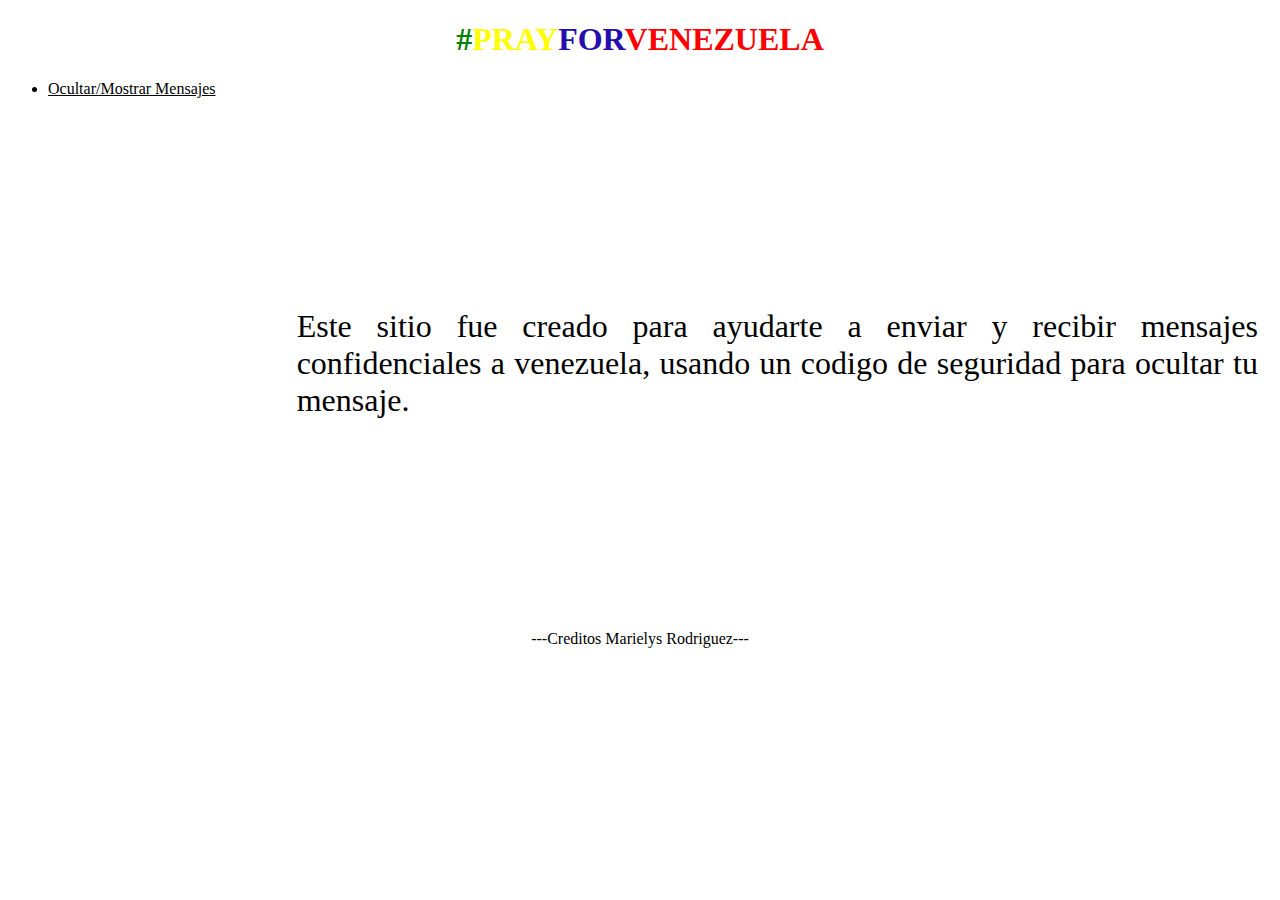
<file: src/index.html>
<!DOCTYPE html>
<html>

<head>
    <meta charset="utf-8">
    <title>Caesar Cipher</title>
    <link rel="stylesheet" href="style.css" />
</head>

<body>
    <header>
        <h1><strong id="ltnumeral">#</strong><strong id="ltyellow">PRAY</strong><strong id="ltblue">FOR</strong><strong id="ltred">VENEZUELA</strong></h1>
        <nav>
            <ul class="menn">
                <li><a href="encriptacion.html">Ocultar/Mostrar Mensajes</a></li>
            </ul>
        </nav>
    </header>

    <div class="imgfondo">


        <p id="infomation">MENSAJES DE LIBERTAD</p>

        <p id="parrf1">Este sitio fue creado para ayudarte a enviar y recibir mensajes confidenciales a venezuela, usando un codigo de seguridad para ocultar tu mensaje.</p>

    </div>
    <footer>
        <p>---Creditos Marielys Rodriguez---</p>
    </footer>
</body>

</html>
</file>
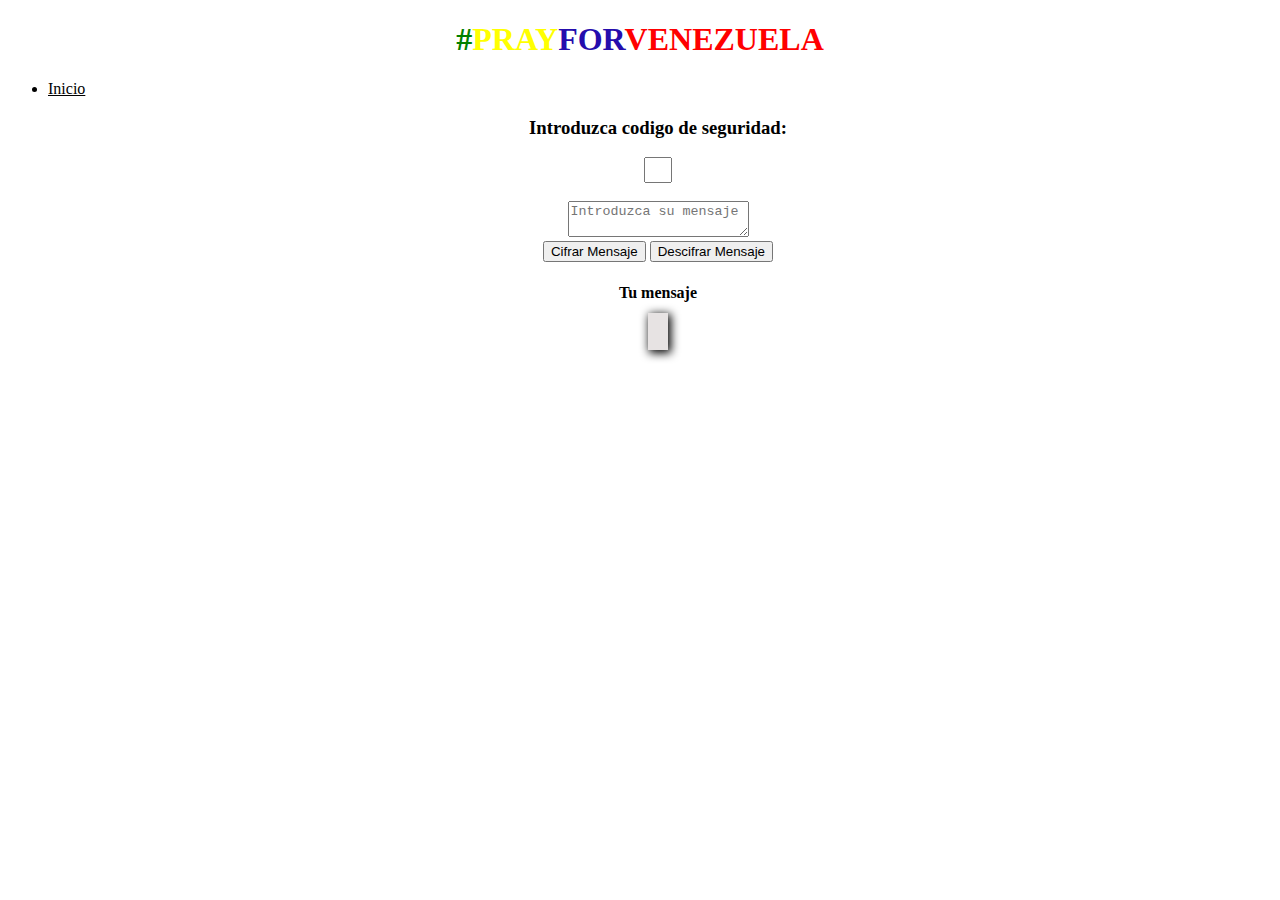
<file: src/encriptacion.html>
<!DOCTYPE html>
<html>

<head>
    <meta charset="utf-8">
    <title>Caesar Cipher</title>
    <link rel="stylesheet" href="style.css" />
</head>

<body>
    <header>
        <h1><strong id="ltnumeral">#</strong><strong id="ltyellow">PRAY</strong><strong id="ltblue">FOR</strong><strong id="ltred">VENEZUELA</strong></h1>
        <nav>
            <ul>
                <li><a href="index.html">Inicio</a></li>
            </ul>
        </nav>
    </header>

    <div class="mensajes">
        <h3>Introduzca codigo de seguridad:</h3>
        <input id="offset" type="text" />
        <br/>
        <br/>
        <textarea id="textocipher" placeholder="Introduzca su mensaje"></textarea>
        <br>
        <button id="cifrar">Cifrar Mensaje</button>
        <button id="descifrar">Descifrar Mensaje</button>
        <br/>
        <h4>Tu mensaje</h4>
        <div class="contMensaje">
            <p id="impMessage"></p>
        </div>
    </div>

    <div id="root">
    </div>
    <script src="cipher.js"></script>
    <script src="index.js"></script>

</body>

</html>
</file>
<file: src/style.css>
/* Acá va tu código */

h1 {
    text-align: center;
}

#ltnumeral {
    color: green;
}

#ltyellow {
    color: yellow;
}

#ltblue {
    color: rgb(37, 13, 173);
}

#ltred {
    color: red;
}

li a {
    color: black;
}

.imgfondo {
    background-image: url(https://miro.medium.com/max/1600/1*tfEzk4Og9pNJwa4V3uO7JA.png);
    height: 500px;
    width: 1250px;
    background-size: 100%;
    text-align: center;
    display: flex;
    justify-content: center;
    align-items: center;
}

#infomation {
    color: white;
    border: 10%;
    border-color: black;
    margin: 0;
    padding: 0;
    font-family: 'Inconsolata';
    font-size: 3em;
    text-align: center;
}

#parrf1 {
    color: black;
    font-family: 'Inconsolata';
    font-size: 2em;
    text-align: justify;
    justify-content: end;
}

.alinear {
    justify-content: center;
}

.mensajes {
    background-image: url(http://www.institutodeestrategia.com/media/institutodeestrategia/images/2019/03/12/2019031209592717070.jpg);
    height: 520px;
    width: 1300px;
    text-align: center;
    justify-content: center;
    align-items: center;
}

#offset {
    width: 20px;
    height: 20px;
}

#impMessage {
    width: 20%;
    height: 30%;
    min-height: 100px;
    background-color: #e7e3e3;
    margin-top: 20px;
    padding: 10px;
    box-shadow: 2px 2px 10px 1px;
    display: inline;
}

.contMensaje {
    text-align: center;
    justify-content: center;
    align-items: center;
}

footer {
    text-align: center;
}
</file>
